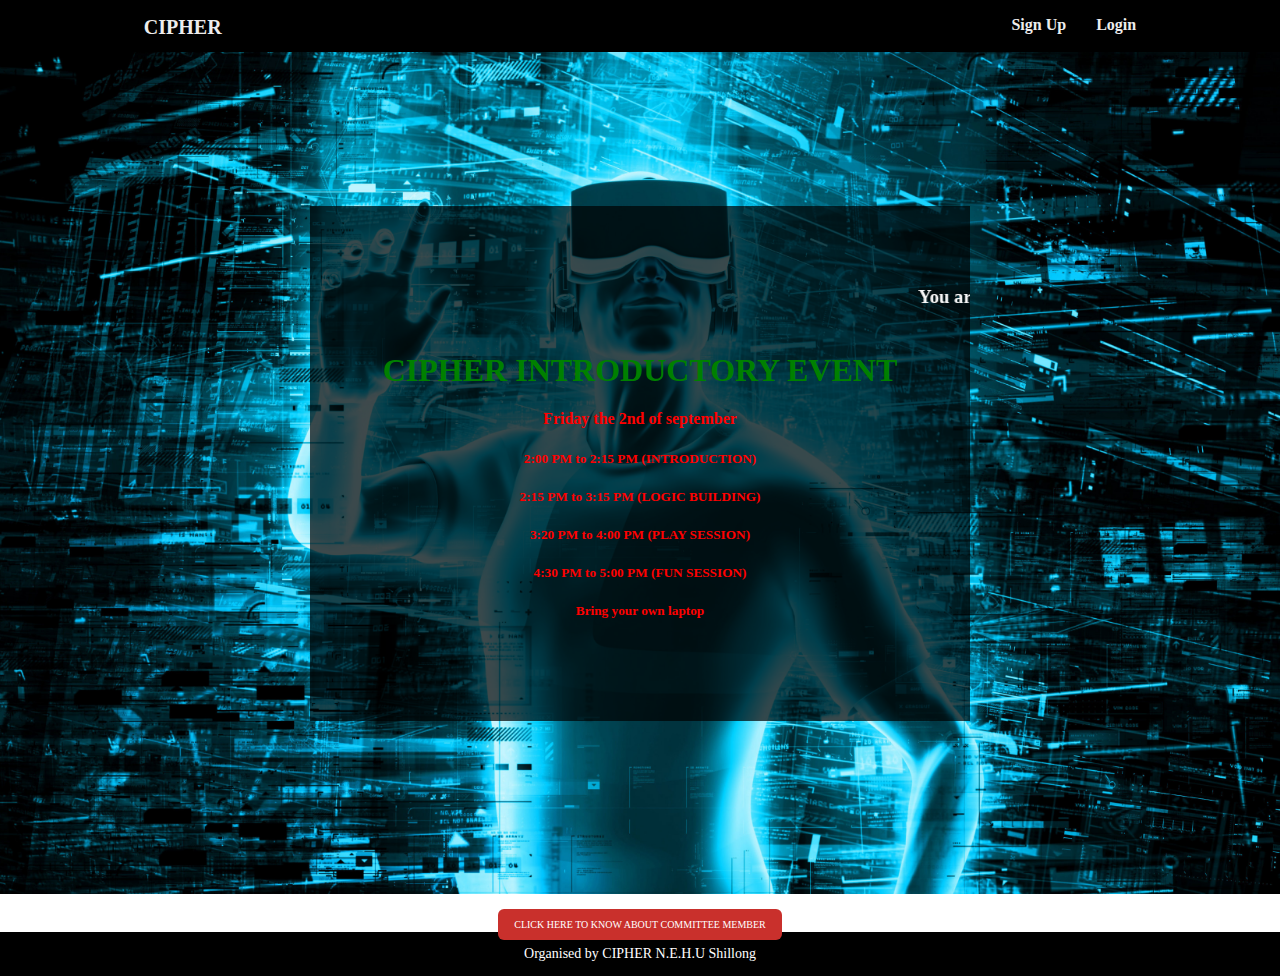
<file: index.html>
<!DOCTYPE html>
<html lang="en">
    <head>
        <meta name="viewport" content="width=device-width, initial-scale=1">
        <title>Welcome | CIPHER</title>
        <!-- Custom CSS -->
        <link href="css/index.css" rel="stylesheet">
        
        
    <!-- Style sheet -->
    

    <!-- Google Fonts -->
    

    <!-- FOnt Awesome -->

    </head>
    <body>
        <div class="header">
            <div class="inner-header">
                <div class="logo"><a href="#">CIPHER</a></div>
                <div class="header-link"><a href="#">Login</a></div>
                <div class="header-link"><a href="#">Sign Up</a></div>
            </div>
        </div>

        <div class="content">
            <!--Main banner image-->
            <div class = "banner_image">
                <div class="inner-banner-image">	
                    <center>
                        <div class="banner_content">
                            <marquee >                           <h3>You are invited to</h3></marquee>
                            <font color="green">                          <h1>CIPHER INTRODUCTORY EVENT</h1> </font>
  <font color="red">                           <h4>Friday the 2nd of september</h4>
                            <h5>2:00 PM to 2:15 PM (INTRODUCTION)</h5>
                            <h5>2:15 PM to 3:15 PM (LOGIC BUILDING)</h5>
                            <h5>3:20 PM to 4:00 PM (PLAY SESSION)</h5>
                            <h5>4:30 PM to 5:00 PM (FUN SESSION)</h5>
                            <h5>Bring your own laptop</h5></font>
                            <!-- comment --><!-- comment -->
                            <br/>
                            
                        </div>
                    </center>
                </div>
            </div>
        </div>
        <div>
            <center>      <a  href="newhtml.html" class="button">CLICK HERE TO KNOW ABOUT COMMITTEE MEMBER</a> </center></div>
        <!--Item categories listing end-->

        <!--Footer-->
        <footer>
            <div class="container">
                <center>
                    <p>Organised by CIPHER N.E.H.U Shillong</p>	
                </center>
            </div>
        </footer>
        <!--Footer end-->

    </body> 
</html>
</file>
<file: css/index.css>
body{
    width: 100%;
    height: 100%;
    margin: 0;
}

.header{
    background-color:#000;
    color:#fff;
    border-color: #080808;
    min-height: 50px;
    border: 1px solid transparent;
}

.inner-header{
    width:80%;
    margin:auto;
}

a{
    text-decoration: none;
    background-color: transparent;
    color:#ededed;
}

.logo{
    float: left;
    height: 50px;
    padding: 15px;
    font-size: 20px;
    font-weight: bold;
}

.header-link{
    float:right;
    font-size:14px;
    height: 50px;
    padding: 15px 15px;
    font-size:16px;
    font-weight: bold;
}

.content{
    min-height: 600px;
}

.banner_image {
    padding-bottom: 50px;
    margin-bottom: 20px;
    text-align: center;
    color: #f8f8f8;
    background: url(../img/intro.jpg) no-repeat center;
    background-size: cover;
}

.inner-banner-image{
    padding-top: 12%;
    width:80%;
    margin:auto;
}

.banner_content {
    position: relative;
    padding-top: 6%;
    padding-bottom: 6%;
    overflow:hidden;
    margin-bottom: 12%;
    background-color: rgba(0, 0, 0, 0.7);
    max-width: 660px;
}

.container{
    width:90%;
    margin:auto;
    overflow:hidden;
}

.items{
    width:30%;
    display: block;
    padding: 4px;
    margin-bottom: 20px;
    line-height: 1.42857143;
    background-color: #fff;
    border: 1px solid #ddd;
    border-radius: 4px;
    float:left;
    margin-left:1%;
}

.thumbnail{
    display: block;
    max-width: 100%;
    height: auto;
}

.caption{
    color:#000;
    padding:0px 10px 10px;
    font-weight: bold;
    text-align: center;
}

footer{
    background-color: #000;
    color:#fff;
    font-size:14px;
}

.button{
    color: #fff;
    background-color: #c9302c;
    border-color: #ac2925;
    padding: 10px 16px;
    font-size: 10px;
    line-height: 1.3333333;
    border-radius: 6px;

}
</file>
